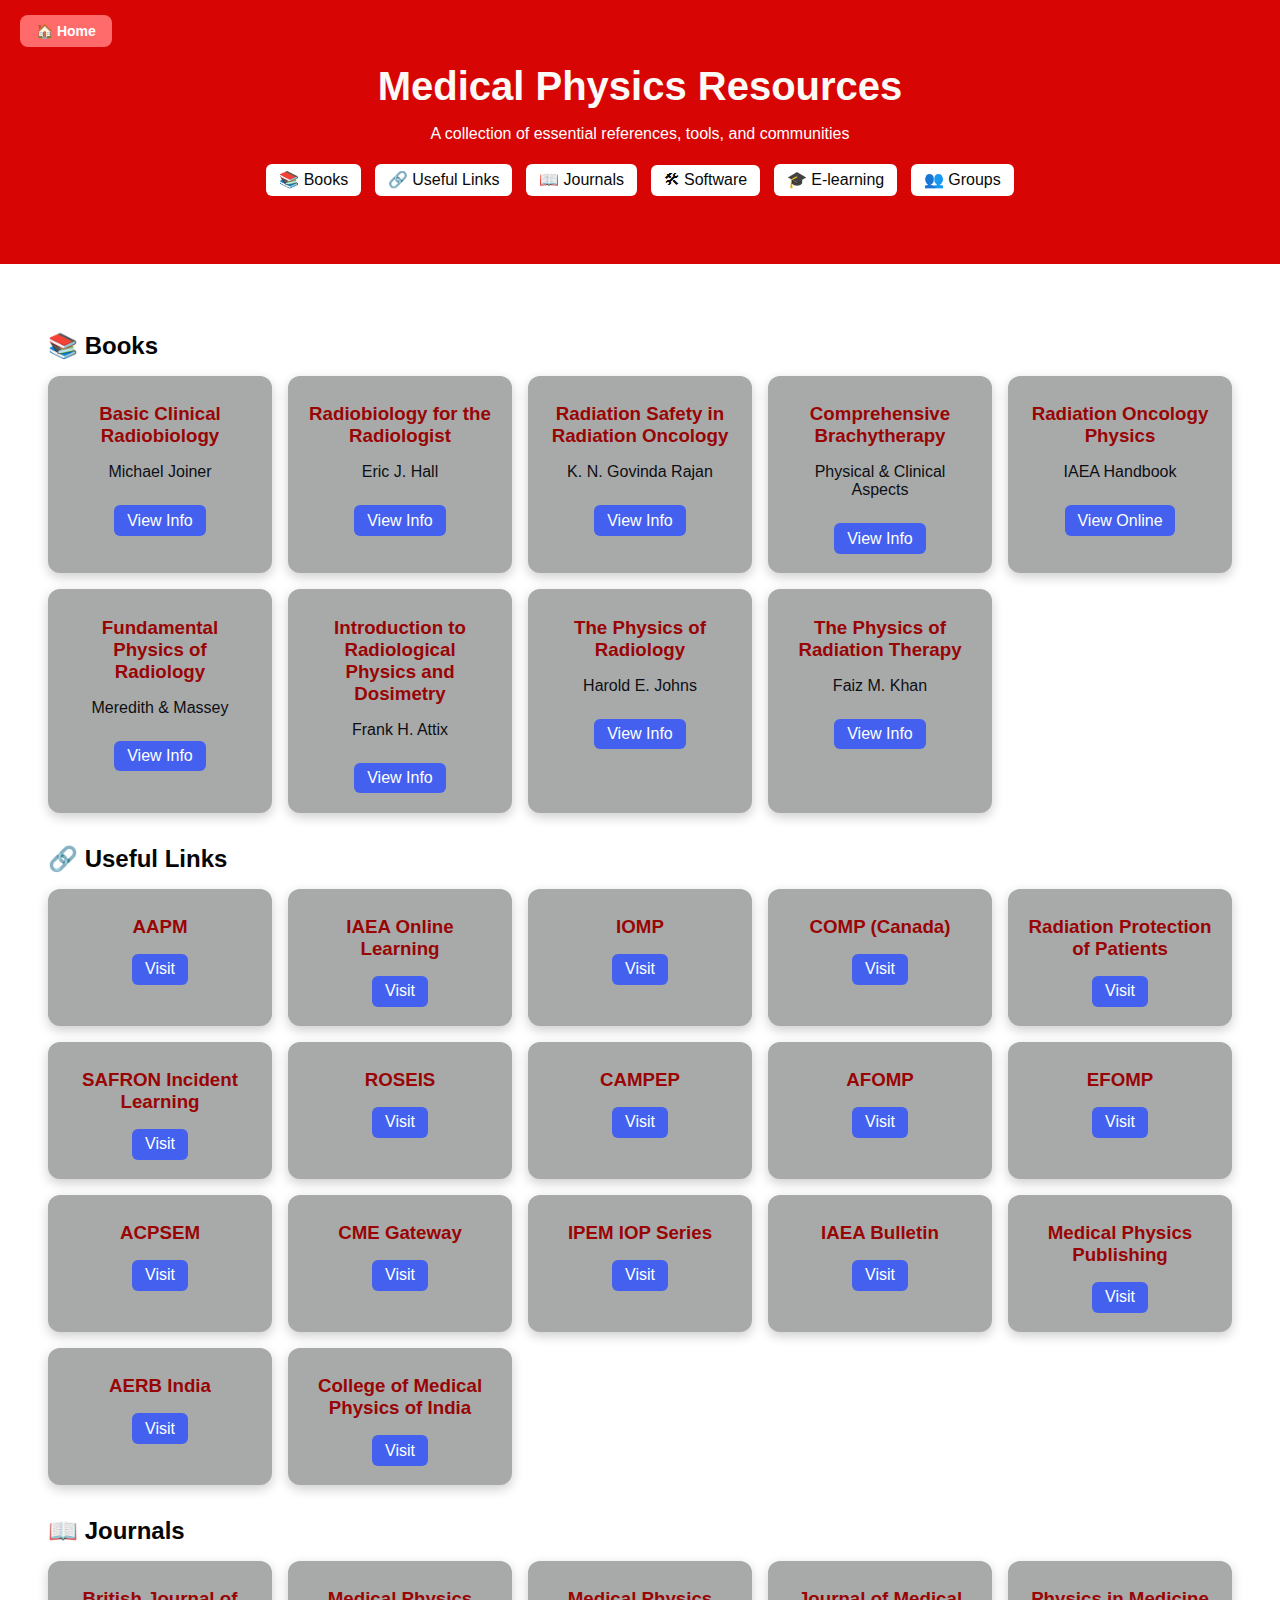
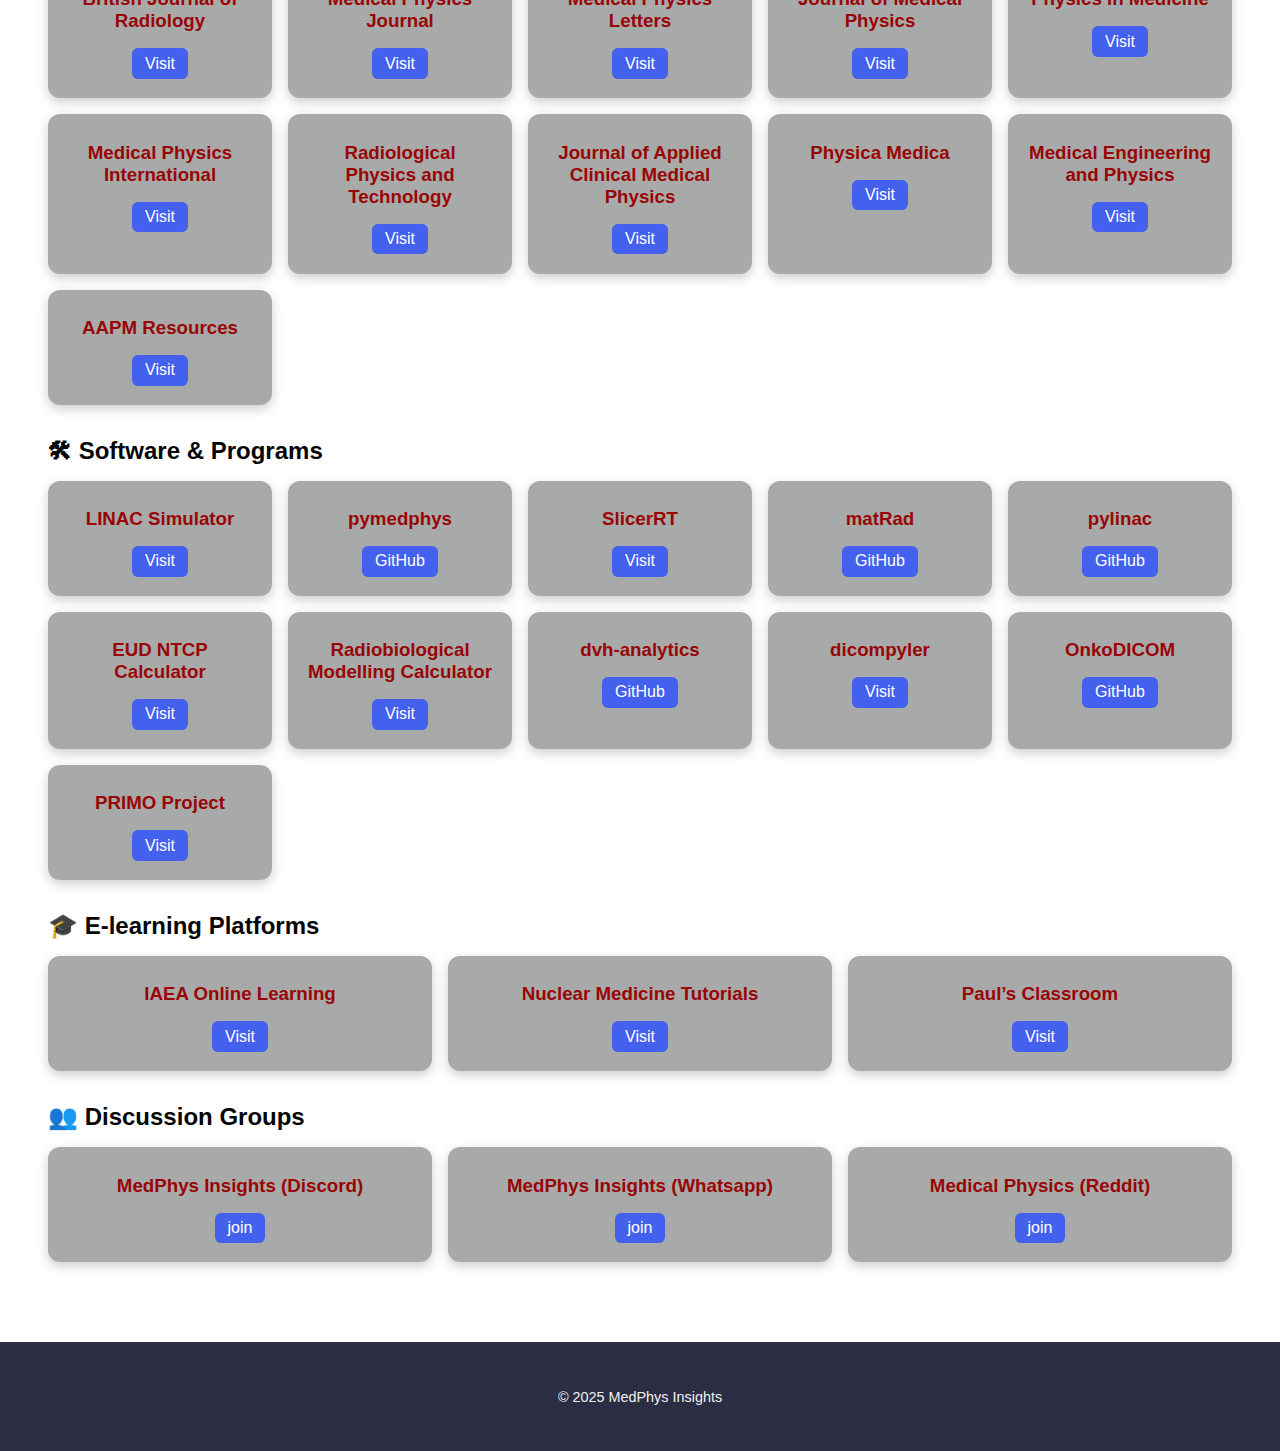
<file: Medphys_Resources/MedPhys_Resources.html>
<!DOCTYPE html>
<html lang="en">
<head>
  <!-- Home Button -->
<a href="https://ahsan-ul-haq-01.github.io/MedPhys.github.io/" class="home-btn">🏠 Home</a>

  <meta charset="UTF-8">
  <meta name="viewport" content="width=device-width, initial-scale=1.0">
  <title>Medical Physics Resources</title>
  <link rel="stylesheet" href="css/style.css">
</head>
<body>
  <header>
    <h1>Medical Physics Resources</h1>
    <p>A collection of essential references, tools, and communities</p>
    
    <!-- Navigation Buttons -->
    <div class="nav-buttons">
      <a href="#books" class="btn">📚 Books</a>
      <a href="#links" class="btn">🔗 Useful Links</a>
      <a href="#journals" class="btn">📖 Journals</a>
      <a href="#software" class="btn">🛠 Software</a>
      <a href="#elearning" class="btn">🎓 E-learning</a>
      <a href="#groups" class="btn">👥 Groups</a>
    </div>
  </header>

  <main>
    <!-- BOOKS -->
    <section id="books">
      <h2>📚 Books</h2>
      <div class="card-grid">
        <div class="card"><h3>Basic Clinical Radiobiology</h3><p>Michael Joiner</p><a href="https://www.crcpress.com/Basic-Clinical-Radiobiology/Joiner/p/book/9781444146087" class="btn" target="_blank">View Info</a></div>
        <div class="card"><h3>Radiobiology for the Radiologist</h3><p>Eric J. Hall</p><a href="https://www.lww.com" class="btn" target="_blank">View Info</a></div>
        <div class="card"><h3>Radiation Safety in Radiation Oncology</h3><p>K. N. Govinda Rajan</p><a href="https://www.springer.com" class="btn" target="_blank">View Info</a></div>
        <div class="card"><h3>Comprehensive Brachytherapy</h3><p>Physical & Clinical Aspects</p><a href="https://www.crcpress.com" class="btn" target="_blank">View Info</a></div>
        <div class="card"><h3>Radiation Oncology Physics</h3><p>IAEA Handbook</p><a href="https://www.iaea.org/publications/8929/radiation-oncology-physics" class="btn" target="_blank">View Online</a></div>
        <div class="card"><h3>Fundamental Physics of Radiology</h3><p>Meredith & Massey</p><a href="https://www.crcpress.com" class="btn" target="_blank">View Info</a></div>
        <div class="card"><h3>Introduction to Radiological Physics and Dosimetry</h3><p>Frank H. Attix</p><a href="https://www.wiley.com/en-in/Introduction+to+Radiological+Physics+and+Radiation+Dosimetry-p-9780471011460" class="btn" target="_blank">View Info</a></div>
        <div class="card"><h3>The Physics of Radiology</h3><p>Harold E. Johns</p><a href="https://www.amazon.com/Physics-Radiology-Harold-Elford-Johns/dp/0397501024" class="btn" target="_blank">View Info</a></div>
        <div class="card"><h3>The Physics of Radiation Therapy</h3><p>Faiz M. Khan</p><a href="https://www.lww.com" class="btn" target="_blank">View Info</a></div>
      </div>
    </section>

    <!-- USEFUL LINKS -->
    <section id="links">
      <h2>🔗 Useful Links</h2>
      <div class="card-grid">
        <div class="card"><h3>AAPM</h3><a href="https://www.aapm.org" target="_blank" class="btn">Visit</a></div>
        <div class="card"><h3>IAEA Online Learning</h3><a href="https://elearning.iaea.org/m2/" target="_blank" class="btn">Visit</a></div>
        <div class="card"><h3>IOMP</h3><a href="https://www.iomp.org" target="_blank" class="btn">Visit</a></div>
        <div class="card"><h3>COMP (Canada)</h3><a href="https://www.comp-ocpm.ca" target="_blank" class="btn">Visit</a></div>
        <div class="card"><h3>Radiation Protection of Patients</h3><a href="https://rpop.iaea.org" target="_blank" class="btn">Visit</a></div>
        <div class="card"><h3>SAFRON Incident Learning</h3><a href="https://nucleus.iaea.org/sites/safer/SitePages/Safron.aspx" target="_blank" class="btn">Visit</a></div>
        <div class="card"><h3>ROSEIS</h3><a href="https://roseis.iaea.org" target="_blank" class="btn">Visit</a></div>
        <div class="card"><h3>CAMPEP</h3><a href="https://www.campep.org" target="_blank" class="btn">Visit</a></div>
        <div class="card"><h3>AFOMP</h3><a href="https://afomp.org" target="_blank" class="btn">Visit</a></div>
        <div class="card"><h3>EFOMP</h3><a href="https://www.efomp.org" target="_blank" class="btn">Visit</a></div>
        <div class="card"><h3>ACPSEM</h3><a href="https://www.acpsem.org.au" target="_blank" class="btn">Visit</a></div>
        <div class="card"><h3>CME Gateway</h3><a href="https://cmegateway.org" target="_blank" class="btn">Visit</a></div>
        <div class="card"><h3>IPEM IOP Series</h3><a href="https://iopscience.iop.org/series/ipem" target="_blank" class="btn">Visit</a></div>
        <div class="card"><h3>IAEA Bulletin</h3><a href="https://www.iaea.org/bulletin" target="_blank" class="btn">Visit</a></div>
        <div class="card"><h3>Medical Physics Publishing</h3><a href="https://medicalphysics.org" target="_blank" class="btn">Visit</a></div>
        <div class="card"><h3>AERB India</h3><a href="https://www.aerb.gov.in" target="_blank" class="btn">Visit</a></div>
        <div class="card"><h3>College of Medical Physics of India</h3><a href="https://cmpi.org.in" target="_blank" class="btn">Visit</a></div>
      </div>
    </section>

    <!-- JOURNALS -->
    <section id="journals">
      <h2>📖 Journals</h2>
      <div class="card-grid">
        <div class="card"><h3>British Journal of Radiology</h3><a href="https://www.birpublications.org/journal/bjr" target="_blank" class="btn">Visit</a></div>
        <div class="card"><h3>Medical Physics Journal</h3><a href="https://aapm.onlinelibrary.wiley.com/journal/24734209" target="_blank" class="btn">Visit</a></div>
        <div class="card"><h3>Medical Physics Letters</h3><a href="https://www.cambridge.org/core/journals/journal-of-radiation-research" target="_blank" class="btn">Visit</a></div>
        <div class="card"><h3>Journal of Medical Physics</h3><a href="https://www.jmp.org.in" target="_blank" class="btn">Visit</a></div>
        <div class="card"><h3>Physics in Medicine</h3><a href="https://iopscience.iop.org/journal/0031-9155" target="_blank" class="btn">Visit</a></div>
        <div class="card"><h3>Medical Physics International</h3><a href="http://mpijournal.org" target="_blank" class="btn">Visit</a></div>
        <div class="card"><h3>Radiological Physics and Technology</h3><a href="https://www.springer.com/journal/12194" target="_blank" class="btn">Visit</a></div>
        <div class="card"><h3>Journal of Applied Clinical Medical Physics</h3><a href="https://aapm.onlinelibrary.wiley.com/journal/15269914" target="_blank" class="btn">Visit</a></div>
        <div class="card"><h3>Physica Medica</h3><a href="https://www.physicamedica.com" target="_blank" class="btn">Visit</a></div>
        <div class="card"><h3>Medical Engineering and Physics</h3><a href="https://www.journals.elsevier.com/medical-engineering-and-physics" target="_blank" class="btn">Visit</a></div>
        <div class="card"><h3>AAPM Resources</h3><a href="https://www.aapm.org/resources" target="_blank" class="btn">Visit</a></div>
      </div>
    </section>

    <!-- SOFTWARE -->
    <section id="software">
      <h2>🛠 Software & Programs</h2>
      <div class="card-grid">
        <div class="card"><h3>LINAC Simulator</h3><a href="https://linax.ca" target="_blank" class="btn">Visit</a></div>
        <div class="card"><h3>pymedphys</h3><a href="https://github.com/pymedphys/pymedphys" target="_blank" class="btn">GitHub</a></div>
        <div class="card"><h3>SlicerRT</h3><a href="https://www.slicer.org/wiki/Documentation/Nightly/Modules/SlicerRT" target="_blank" class="btn">Visit</a></div>
        <div class="card"><h3>matRad</h3><a href="https://github.com/e0404/matRad" target="_blank" class="btn">GitHub</a></div>
        <div class="card"><h3>pylinac</h3><a href="https://github.com/jrkerns/pylinac" target="_blank" class="btn">GitHub</a></div>
        <div class="card"><h3>EUD NTCP Calculator</h3><a href="https://bioquantix.com/ntcp" target="_blank" class="btn">Visit</a></div>
        <div class="card"><h3>Radiobiological Modelling Calculator</h3><a href="https://www.oncolink.org" target="_blank" class="btn">Visit</a></div>
        <div class="card"><h3>dvh-analytics</h3><a href="https://github.com/cerr/dvh-analytics" target="_blank" class="btn">GitHub</a></div>
        <div class="card"><h3>dicompyler</h3><a href="https://dicompyler.github.io" target="_blank" class="btn">Visit</a></div>
        <div class="card"><h3>OnkoDICOM</h3><a href="https://github.com/ozpb/OnkoDICOM" target="_blank" class="btn">GitHub</a></div>
        <div class="card"><h3>PRIMO Project</h3><a href="https://www.primoproject.net" target="_blank" class="btn">Visit</a></div>
      </div>
    </section>

    <!-- E-LEARNING -->
    <section id="elearning">
      <h2>🎓 E-learning Platforms</h2>
      <div class="card-grid">
        <div class="card"><h3>IAEA Online Learning</h3><a href="https://elearning.iaea.org/m2/" target="_blank" class="btn">Visit</a></div>
        <div class="card"><h3>Nuclear Medicine Tutorials</h3><a href="https://nucmedtutorials.com" target="_blank" class="btn">Visit</a></div>
        <div class="card"><h3>Paul’s Classroom</h3><a href="https://paulclassroom.com" target="_blank" class="btn">Visit</a></div>
      </div>
    </section>

    <!-- DISCUSSION GROUPS -->
    <section id="groups">
      <h2>👥 Discussion Groups</h2>
      <div class="card-grid">
        <div class="card"><h3>MedPhys Insights (Discord)</h3><a href="https://discord.gg/Asx3phjg" target="_blank" class="btn">join</a></div>
        <div class="card"><h3>MedPhys Insights (Whatsapp)</h3><a href="https://chat.whatsapp.com/GFvZT7fVJ2QLvFHuZeiEA1?mode=ac_t" target="_blank" class="btn">join</a></div>
        <div class="card"><h3>Medical Physics (Reddit)</h3><a href="https://www.reddit.com/r/MedPhys_Insights" target="_blank" class="btn">join</a></div>
      </div>
    </section>
  </main>

  <footer>
    <p>&copy; 2025 MedPhys Insights</p>
  </footer>
</body>
</html>
</file>
<file: Medphys_Resources/css/style.css>
/* Home Button Styling */
.home-btn {
  position: absolute;
  top: 15px;
  left: 20px;
  background-color: #ff6b6b; /* coral red */
  color: #fff;
  padding: 8px 16px;
  border-radius: 8px;
  text-decoration: none;
  font-weight: bold;
  transition: background 0.3s ease;
  font-size: 14px;
}

.home-btn:hover {
  background-color: #180de2; /* darker red */
}

/* Body Gradient Background */
body {
  font-family: Arial, sans-serif;
  margin: 0;
}

/* Header Section */
header {
  text-align: center;
  padding: 4rem 1rem;
  background: #d80505; /* deep violet */
  color: #fff;
}

h1 {
  margin: 0;
  font-size: 2.5rem;
  color: #fbfaf7; /* gold */
}

/* Navigation Buttons */
.nav-buttons {
  margin-top: 1rem;
}

.nav-buttons .btn {
  margin: 0.3rem;
  background: #ffffff; /* coral */
  color: #090909;
}

.nav-buttons .btn:hover {
  background: #3816e1; /* darker red */
}

/* Main Content */
main {
  padding: 3rem;
}

h2 {
  margin-bottom: 1rem;
  color: #060505; /* golden yellow */
}

/* Card Grid */
.card-grid {
  display: grid;
  grid-template-columns: repeat(auto-fit, minmax(220px, 1fr));
  gap: 1rem;
  margin-bottom: 2rem;
}

/* Card Styling */
.card {
  background: #a8aaaa; /* light grey-blue */
  color: #0e0f14;      /* dark navy text */
  padding: 1.2rem;
  border-radius: 12px;
  box-shadow: 0 4px 12px rgba(0,0,0,0.2);
  text-align: center;
  transition: transform 0.2s ease, background 0.3s ease;
}

.card:hover {
  transform: translateY(-5px);
  background: #e0fbfc; /* light cyan on hover */
}

.card h3 {
  margin: 0.5rem 0;
  color: #990505; /* deep violet headings */
}

/* Buttons inside cards */
.btn {
  display: inline-block;
  margin-top: 0.5rem;
  padding: 0.4rem 0.8rem;
  background: #4361ee; /* bright blue */
  color: white;
  text-decoration: none;
  border-radius: 6px;
  transition: background 0.2s;
}

.btn:hover {
  background: #3a0ca3; /* deep violet */
}

/* Footer */
footer {
  text-align: center;
  padding: 2rem;
  background: #2b2d42;
  color: #f1f1f1;
  font-size: 0.9rem;
}
</file>
